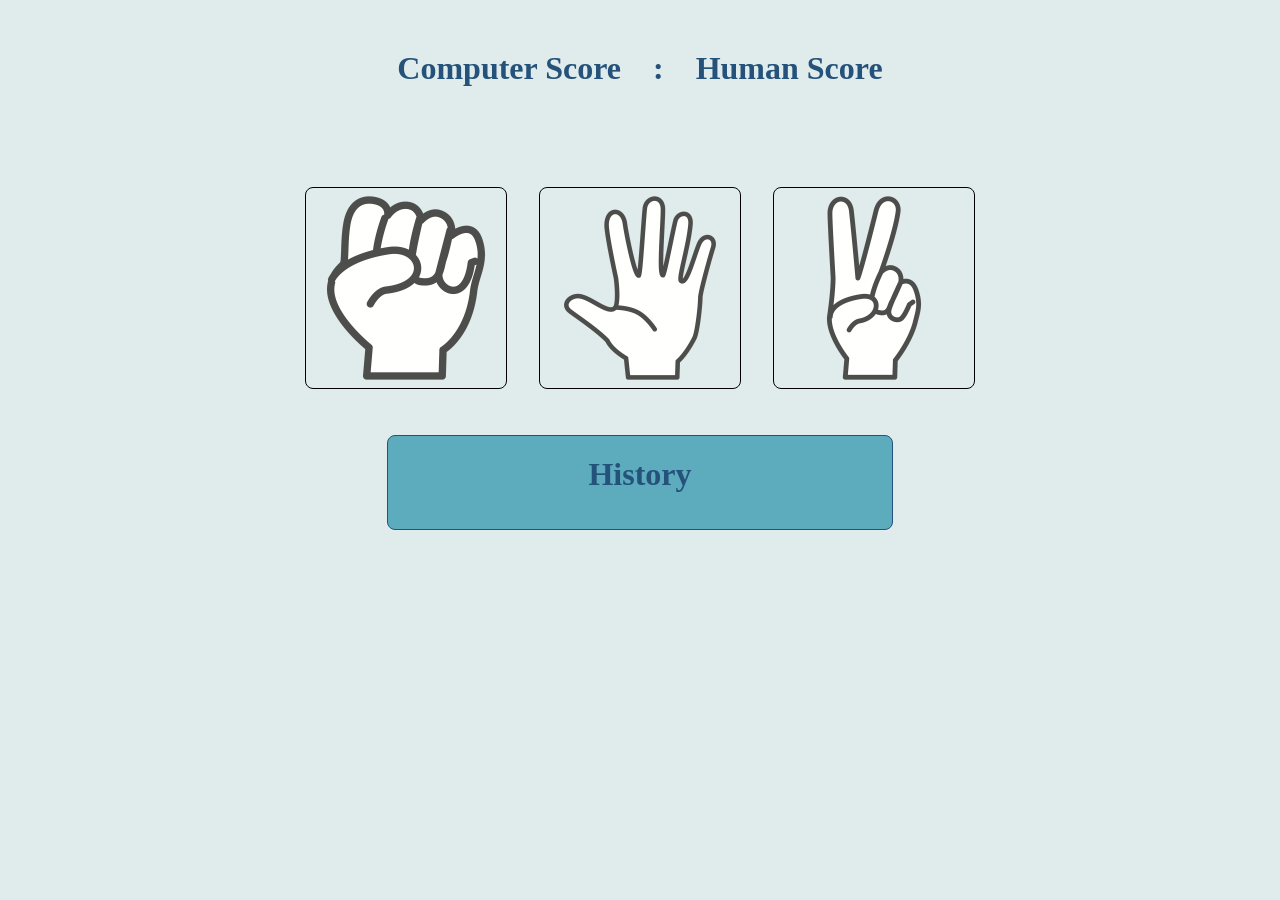
<file: index.html>
<!DOCTYPE html>
<html lang="en">
<head>
    <meta charset="UTF-8">
    <meta name="viewport" content="width=device-width, initial-scale=1.0">
    <title>Rock Paper Scissors</title>
    <link rel="stylesheet" href="styles.css">
</head>
<body>
    <div class=computer-human-container>
        <div class="computer-container">
            <div class="computer-description">Computer Score</div>
            <div class="computer-score"></div>
        </div>

        <div class="compare-symbol">:</div>

        <div class="human-container">
            <div class="human-description">Human Score</div>
            <div class="human-score"></div>
        </div>
    </div>

    <div class="image-history-container">
        <div class="image-container">
            <img class="rock-gesture" src="images/rock.png" alt="rock gesture image">
            <img class="paper-gesture" src="images/paper.png" alt="paper gesture image">
            <img class="scissors-gesture" src="images/scissors.png" alt="scissors gesture image">
        </div>

        <div class="history-container">
            <div class="history-title">History</div>
            <ul>
            </ul>
        </div>
    </div>
    <script src="script.js"></script>
</body>
</html>
</file>
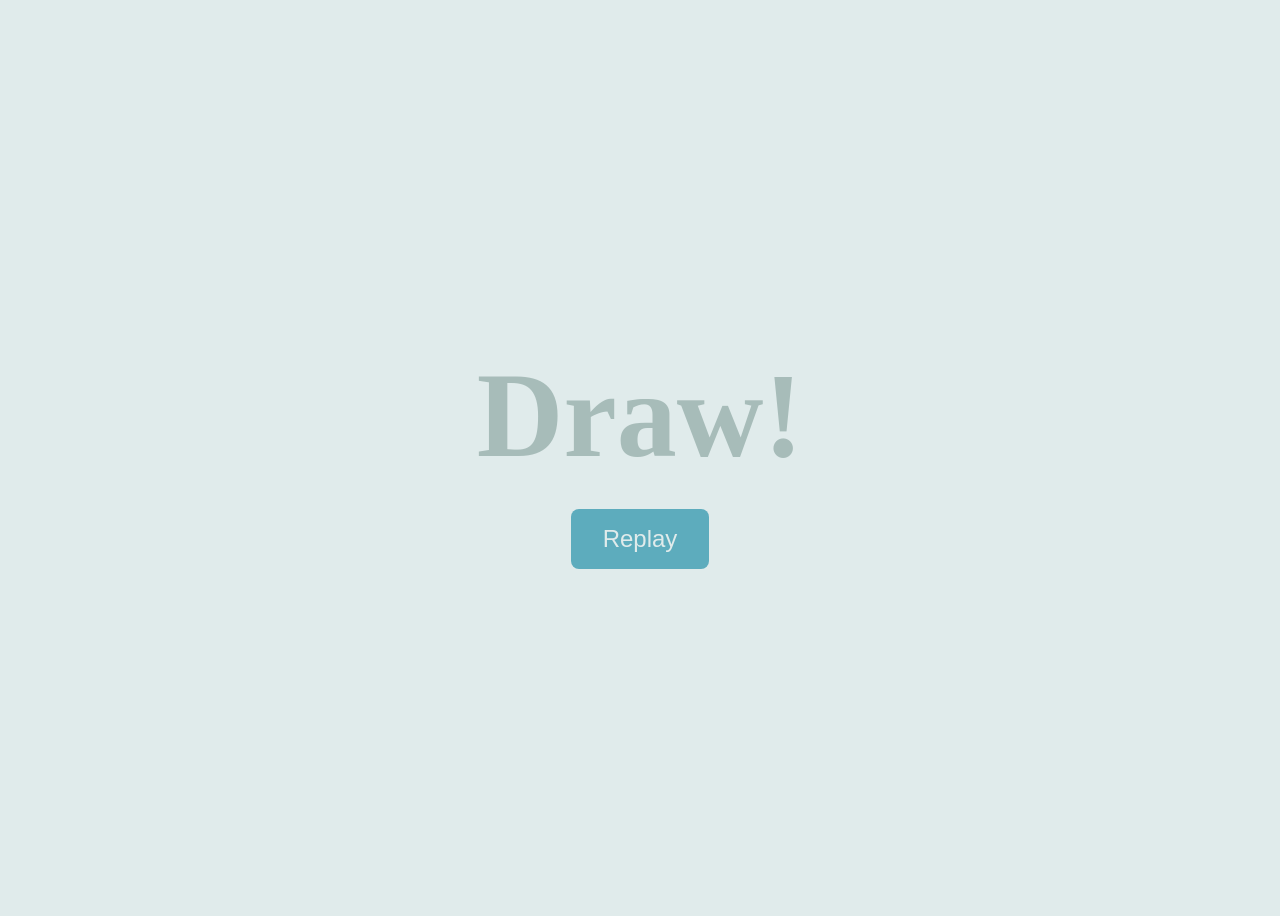
<file: draw.html>
<!DOCTYPE html>
<html lang="en">
<head>
    <meta charset="UTF-8">
    <meta name="viewport" content="width=device-width, initial-scale=1.0">
    <title>Document</title>
    <link rel="stylesheet" href="resultpage.css">
</head>
<body class="draw-page">
    <div class="draw text">Draw!</div>
    <button class="replay">Replay</button>

    <script src="scriptPage2.js"></script>
</body>
</html>
</file>
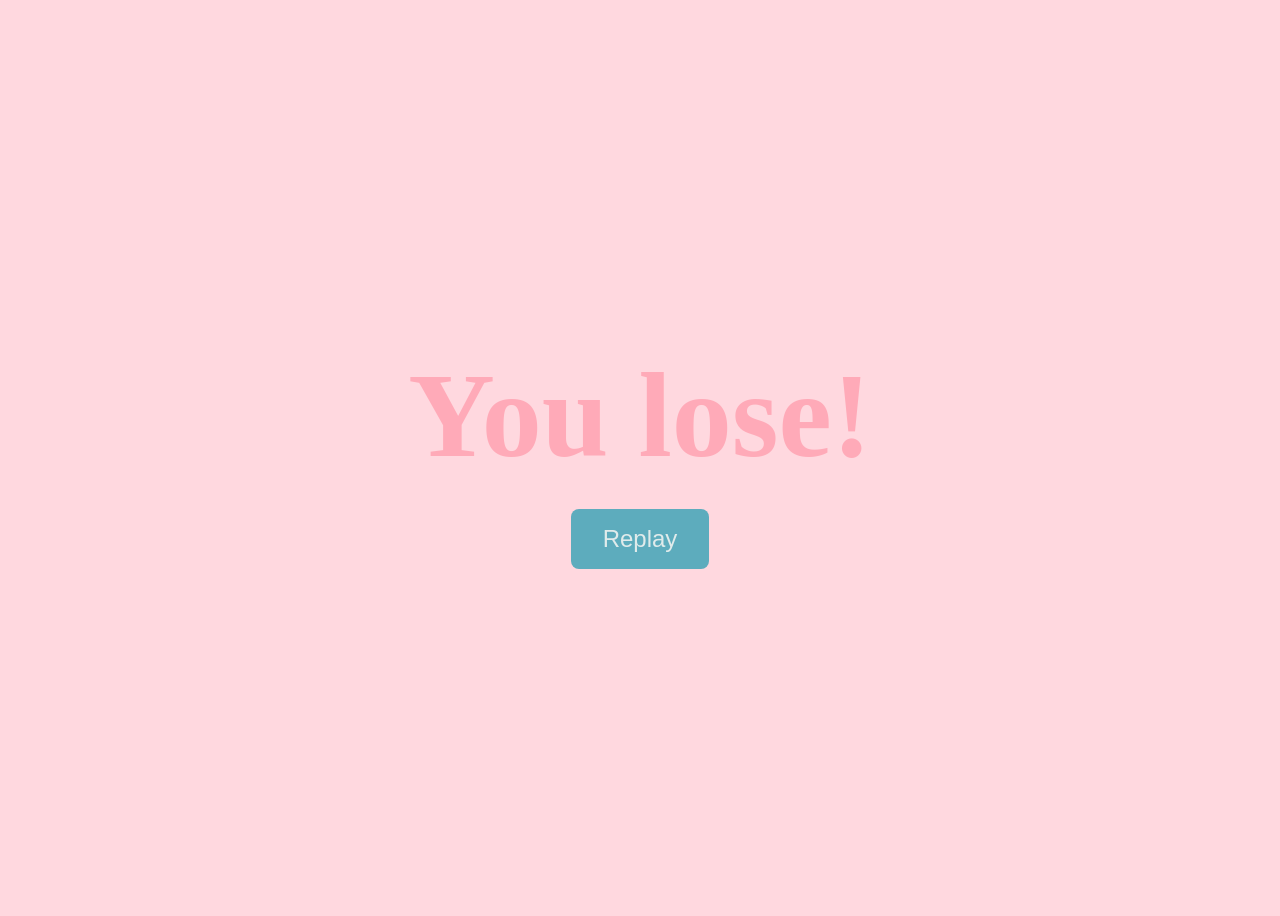
<file: lose.html>
<!DOCTYPE html>
<html lang="en">
<head>
    <meta charset="UTF-8">
    <meta name="viewport" content="width=device-width, initial-scale=1.0">
    <title>Document</title>
    <link rel="stylesheet" href="resultpage.css">
</head>
<body class="lose-page">
    <div class="lose text">You lose!</div>
    <button class="replay">Replay</button>

    <script src="scriptPage2.js"></script>
</body>
</html>
</file>
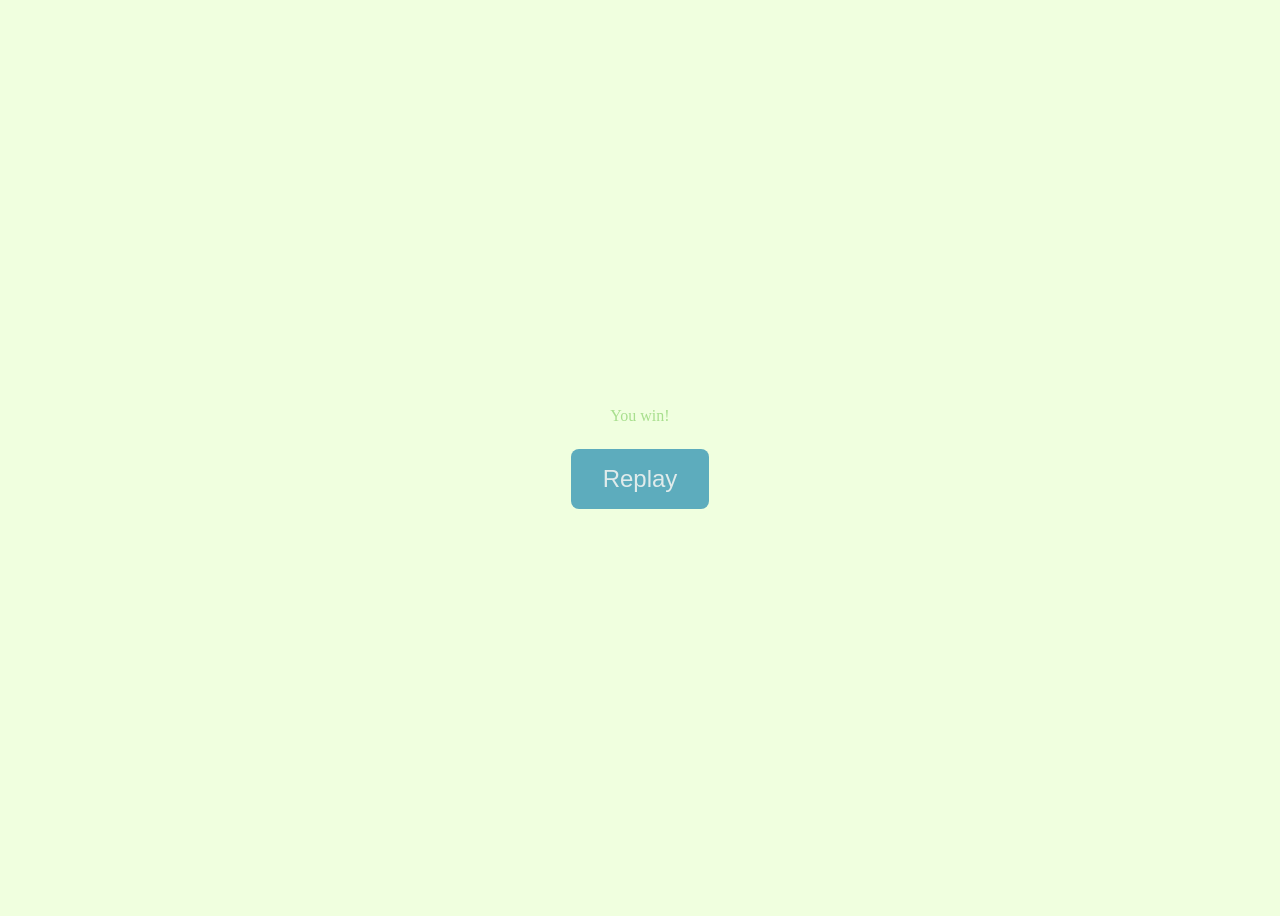
<file: win.html>
<!DOCTYPE html>
<html lang="en">
<head>
    <meta charset="UTF-8">
    <meta name="viewport" content="width=device-width, initial-scale=1.0">
    <title>Document</title>
    <link rel="stylesheet" href="resultpage.css">
</head>
<body class="win-page">
    <div class="win">You win!</div>
    <button class="replay">Replay</button>

    <script src="scriptPage2.js"></script>
</body>
</html>
</file>
<file: styles.css>
* {
    /* border: 1px solid red; */
    padding: 0px;
    margin: 0px;
}

body {
    font-family: 'Times New Roman', Times, serif;
    background-color: #e0ebeb;
}


/* rock paper image is centered */
.image-container {
    display: flex;
    justify-content: center;
    margin: 0px 300px 0px 300px;
    gap: 32px;

    flex-wrap: wrap;
}

.image-container > img {
    width: 200px;
    border: 1px solid black;
    border-radius: 8px;
}

img:hover {
    background-color: #24527a;
}

/* history container is below image container */
.image-history-container {
    display: flex;
    flex-direction: column;
    align-items: center;

    gap: 36px;
}

.history-container {
    display: flex;
    flex-direction: column;
    gap: 16px;

    margin: 10px 100px 100px 100px;
    padding: 20px 200px;

    background-color: #5dacbd;
    align-items: center;

    border: 1px solid #24527a;
    border-radius: 8px;
}

.history-title {
    display: flex;

    color: #24527a;
    font-weight: 900;
    font-size: 32px;
}

ul {
    list-style-type: none;
    padding: 0px;
    margin: 0px
}

li {
    color:  #24527a;
    font-size: 24px;
    text-align: center;
}

.computer-human-container {
    display: flex;
    justify-content: center;
    margin: 50px 0px 100px 0px;
    gap: 32px;
}

.computer-container, .human-container {
    display: flex;
    flex-direction: column;

    text-align: center;
    color: #24527a;
    font-size: 32px;
    font-weight: 900;
}

.compare-symbol {
    display: flex;
    align-items: center;
    color: #24527a;
    font-size: 32px;
    font-weight: 900;
}
</file>
<file: resultpage.css>
.replay {
    padding: 16px 32px;
    background-color: #5dacbd;
    border: none;
    border-radius: 8px;
    font-size: 24px;
    color: #e0ebeb;
}

body {
    display: flex;
    justify-content: center;
    flex-direction: column;
    align-items: center;
    height: 100vh;
    gap: 24px;
}

.text {
    font-size: 120px;
    font-weight: 900;
}

/* for win page */
body.win-page {
    background-color: #F0FFDF;
    /* border: 1px solid red; */
}

.win {
    color: #A8DF8E;
}


/* for lose page */
body.lose-page {
    background-color: #FFD8DF;
}

.lose {
    color: #FFAAB8;
}


/* for draw page */
body.draw-page {
    background-color: #e0ebeb;
}

.draw {
    color: #a7bcb9;
}
</file>
